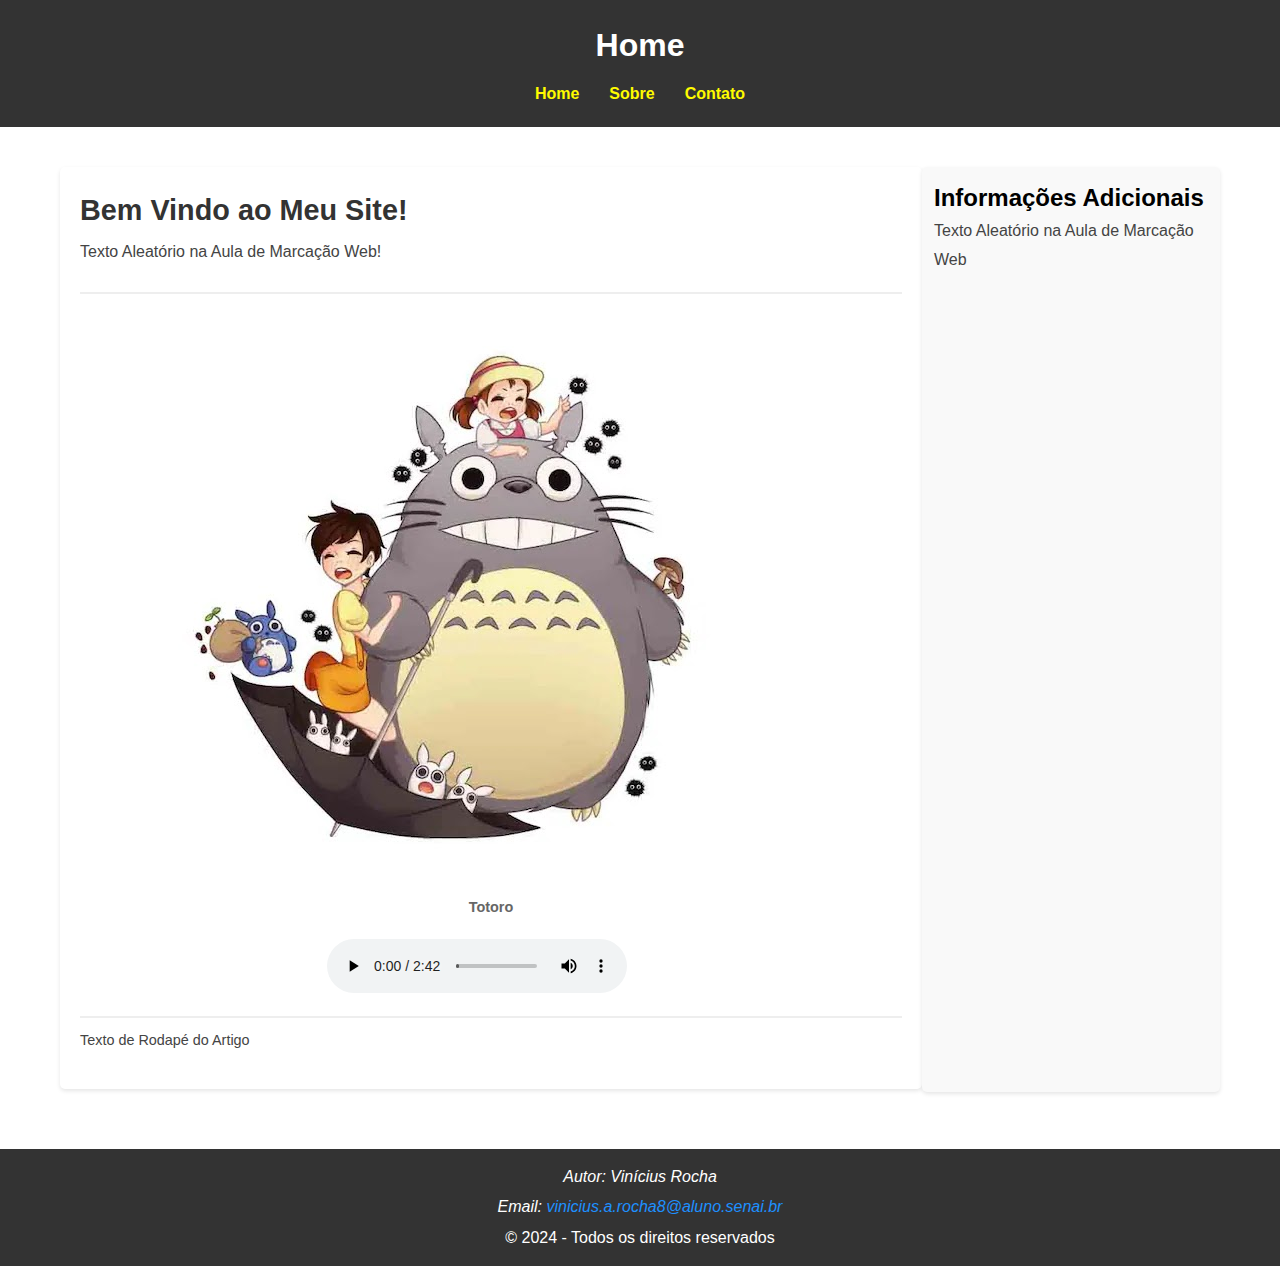
<file: index.html>
<!DOCTYPE html>
<html lang="pt-BR">

<head>
    <meta charset="UTF-8">
    <meta name="viewport" content="width=device-width, initial-scale=1.0">
    <title>Home</title>
    <link rel="stylesheet" href="css/global.css">
</head>

<body>

    <header class="site-header">
        <h1 class="site-title">Home</h1>
        <nav class="main-nav">
            <ul class="nav-list">
                <li class="nav-item"><a href="index.html" class="nav-link">Home</a></li>
                <li class="nav-item"><a href="./pages/sobre.html" class="nav-link">Sobre</a></li>
                <li class="nav-item"><a href="./pages/contato.html" class="nav-link">Contato</a></li>
            </ul>
        </nav>
    </header>

    <main class="main-content">
        <article class="article">
            <header class="article-header">
                <h2 class="article-title">
                    Bem Vindo ao Meu Site!
                </h2>
                <p class="section-text">
                    Texto Aleatório na Aula de Marcação Web!
                </p>
            </header>
            <section class="article-content">
                <figure class="image-figure">
                    <img src="./img/totoro.jpg" alt="Totoro" class="article-image">
                    <figcaption class="image-caption">
                        <strong>Totoro</strong>
                    </figcaption>
                </figure>
                <audio controls class="audio-player">
                    <source src="./media/audio.mp3" type="audio/mp3">
                    Seu navegador não suporte o elemento
                    <code>audio</code>.
                </audio>
            </section>
            <footer class="article-footer">
                <p class="section-text">
                    Texto de Rodapé do Artigo
                </p>
            </footer>
        </article>
        <aside class="sidebar">
            <h2 class="sidebar-title">
                Informações Adicionais
            </h2>
            <p class="section-text">
                Texto Aleatório na Aula de Marcação Web
            </p>
        </aside>

    </main>
    <footer class="site-footer">
        <address class="contact-info">
            <p class="author-name">
                Autor: Vinícius Rocha
            </p>
            <p class="author-email">
                Email: <a href="mailto:vinicius.a.rocha8@aluno.senai.br" class="email-link">vinicius.a.rocha8@aluno.senai.br</a>
            </p>
        </address>
        <p class="copy-info">&copy; 2024 - Todos os direitos reservados</p>
    </footer>

</body>

</html>
</file>
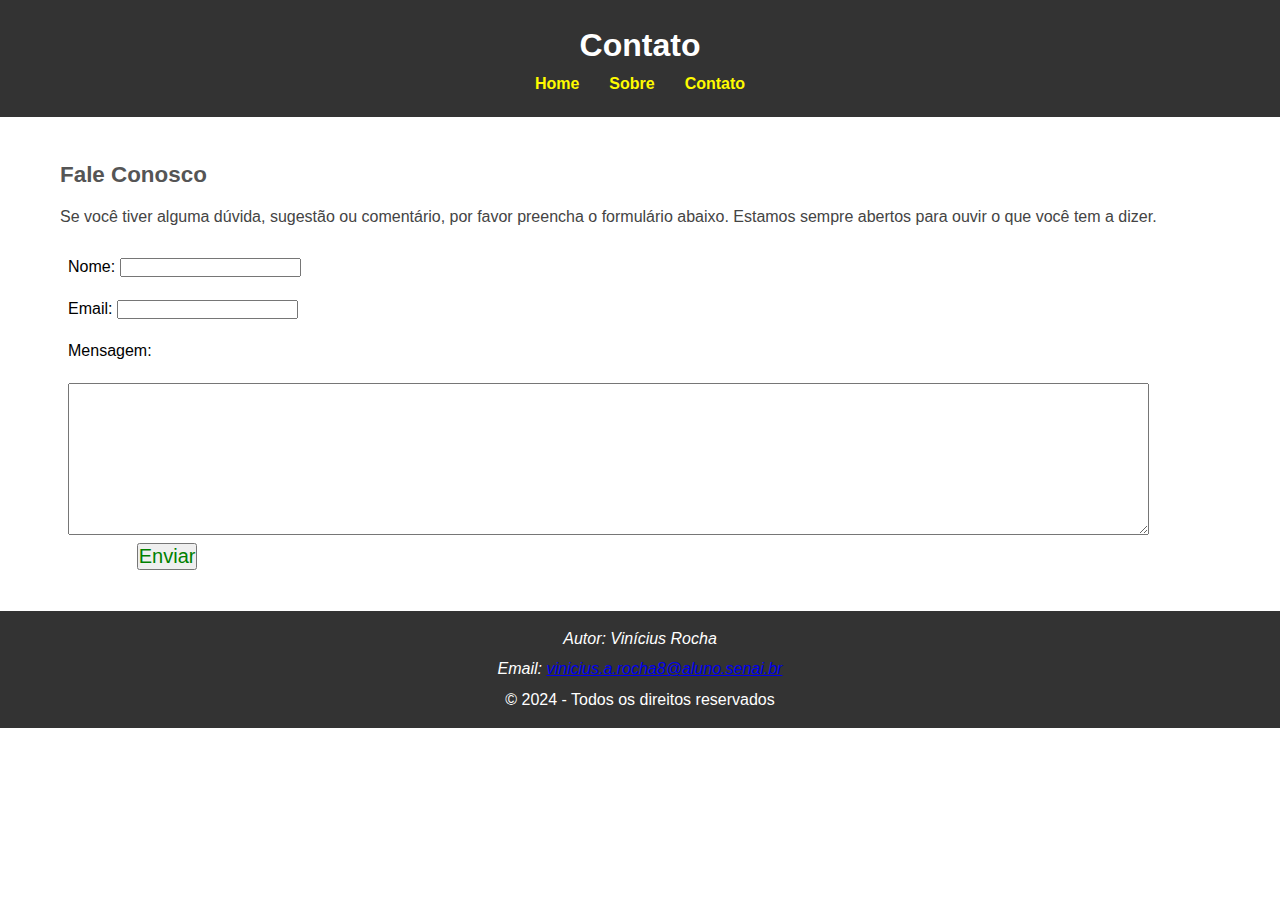
<file: pages/contato.html>
<!DOCTYPE html>
<html lang="pt-BR">

<head>
    <meta charset="UTF-8" />
    <meta name="viewport" content="width=device-width, initial-scale=1.0" />
    <title>Contact</title>
    <link rel="stylesheet" href="/css/global.css" />
</head>

<body>
    <header class="site-header">
        <h1 class="site--title">Contato</h1>
        <nav class="main-nav">
            <ul class="nav-list">
                <li class="nav-item">
                    <a href="../index.html" class="nav-link">Home</a>
                </li>
                <li class="nav-item">
                    <a href="./sobre.html" class="nav-link">Sobre</a>
                </li>
                <li class="nav-item">
                    <a href="./contato.html" class="nav-link">Contato</a>
                </li>
            </ul>
        </nav>
    </header>

    <main class="main-content">
        <section class="contact-section">
            <h2 class="section-title">Fale Conosco</h2>
            <p class="section-text">
                Se você tiver alguma dúvida, sugestão ou comentário, por favor
                preencha o formulário abaixo. Estamos sempre abertos para ouvir o que
                você tem a dizer.
            </p>

            <form action="#" method="post" class="contact-form">
                <div class="form-group">
                    <label for="name" class="form-label">Nome:</label>
                    <input type="text" id="name" name="name" class="form-input" required />
                </div>

                <div class="form-group">
                    <label for="nemail" class="form-label">Email:</label>
                    <input type="email" id="email" name="email" class="form-input" required />
                </div>

                <div class="form-group">
                    <label for="message" class="form-label">Mensagem:</label>
                    <textarea name="message" id="message" cols="20" rows="10" class="form-textarea" required></textarea>
                </div>
                <button type="submit" class="form-button">Enviar</button>
            </form>
        </section>
    </main>

    <footer class="site-footer">
        <address class="contact-info">
            <p class="author-name">Autor: Vinícius Rocha</p>
            <p class="author-email">
                Email:
                <a href="mailto:vinicius.a.rocha8@aluno.senai.br"
                    class="email.link">vinicius.a.rocha8@aluno.senai.br</a>
            </p>
        </address>
        <p class="copy-info">&copy; 2024 - Todos os direitos reservados</p>
    </footer>
</body>

</html>
</file>
<file: css/global.css>
* {
    margin: 0;
    padding: 0;
    box-sizing: border-box;
}

body {
 font-family: Arial, Helvetica, sans-serif  ;
    line-height: 1.6;
    background-color: rgb(255, 255, 255);
    color: black;
}

/*cabeçalho  do site */
.site-header {
    background-color: #333;
    color: #fff;
    padding: 20px;
    text-align: center;
}

.site-title {
    margin-bottom: 10px;
    font-size: 2em;
}

.main-nav .nav-list {
    list-style: none;
    display: flex;
    justify-content: center;
}

.main-nav .nav-item {
    margin: 0 15px;
}

.main-nav .nav-link {
    color: #fff;
    text-decoration: none;
    font-weight: bold;
    transition: color 0.3s;
}

.main-nav .nav-link {
    color: #fffb00;
}

/*Conteudo Principal*/

.main-content {
    display: flex;
    flex-wrap: wrap;
    justify-content: space-between;
    max-width: 1200px;
    margin: 40px auto;
    padding: 0 20px;

}

.article {
    flex: 3;
    background-color: #fff;
    padding: 20px;
    margin-bottom: 20px;
    box-shadow: 0 2px 4px rgba(0, 0, 0, 0.1);
    border-radius: 5px;

}

.article-header {
    border-bottom: 2px solid #eee;
    margin-bottom: 15px;
    padding-bottom: 10px;
}

.article-title {
    color: #333;
    font-size: 1.8em;
    margin-bottom: 5px;

}

.article-meta {
    color: #777;
    font-size: 0.9em;

}

.article-section {
    margin-bottom: 20px;
}

.section-title {
    font-size: 1.4em;
    color: #555;
    margin-bottom: 10px;
}

.section-text {
    margin-bottom: 15px;
    color: #444;
    line-height: 1.8;
}

.image-figure {
    margin: 20px 0;
}

.article-image {
    max-width: 100%;
    height: auto;
    border-radius: 3px;
    margin-left: 10%;

}

.image-caption {
    text-align: center;
    font-size: 0.9em;
    color: #666;
    margin-top: 5px;
}

.article-footer {
    border-top: 2px solid #eee;
    margin-top: 15px;
    
    padding-top: 10px;
    color: #777;
    font-size: 0.9em;
}

.sidebar {
    flex: 1;
    background-color: #f9f9f9;
    padding: 12px;
    box-shadow: 0px 2px 4px rgba(0, 0, 0, 0.1);
    border-radius: 5px;
    height: 925px;
}

.sidebar-tile {
    font-size: 1.6em;
    color: #333;
    margin-bottom: 10px;
}

.sidebar-text {
    color: #555;
    line-height: 1.6;
}

.site-footer {
    background-color: #333;
    color: #fff;
    text-align: center;
    padding: 15px 0;
    margin-top: 20px;
}

.contact-info {
    margin-bottom: 5px;
}

.author-name,
.autor-email {
    margin-bottom: 5px;
}

.email-link {
    color: #1e90ff;
    text-decoration: none;
    transition: color 0.3s;
}

.email-link:hover {
    color: #2586c7;
}

.footer-copy {
    font-size: 0.9em;
    color: #ccc;
}

.audio-player {
    margin-left: 30%;
}

.about-video {  
    margin-left: 50%;
    border-radius: 5%;
}

.form-group {   
    padding: 8px;
}

.form-button {   
    color: green;
    font-size: 20px;
    margin-left: 7% ;
}

textarea {  
    display: block;
    margin-top: 20px;
    width: 100%;
    height: 150%;
    
}
</file>
